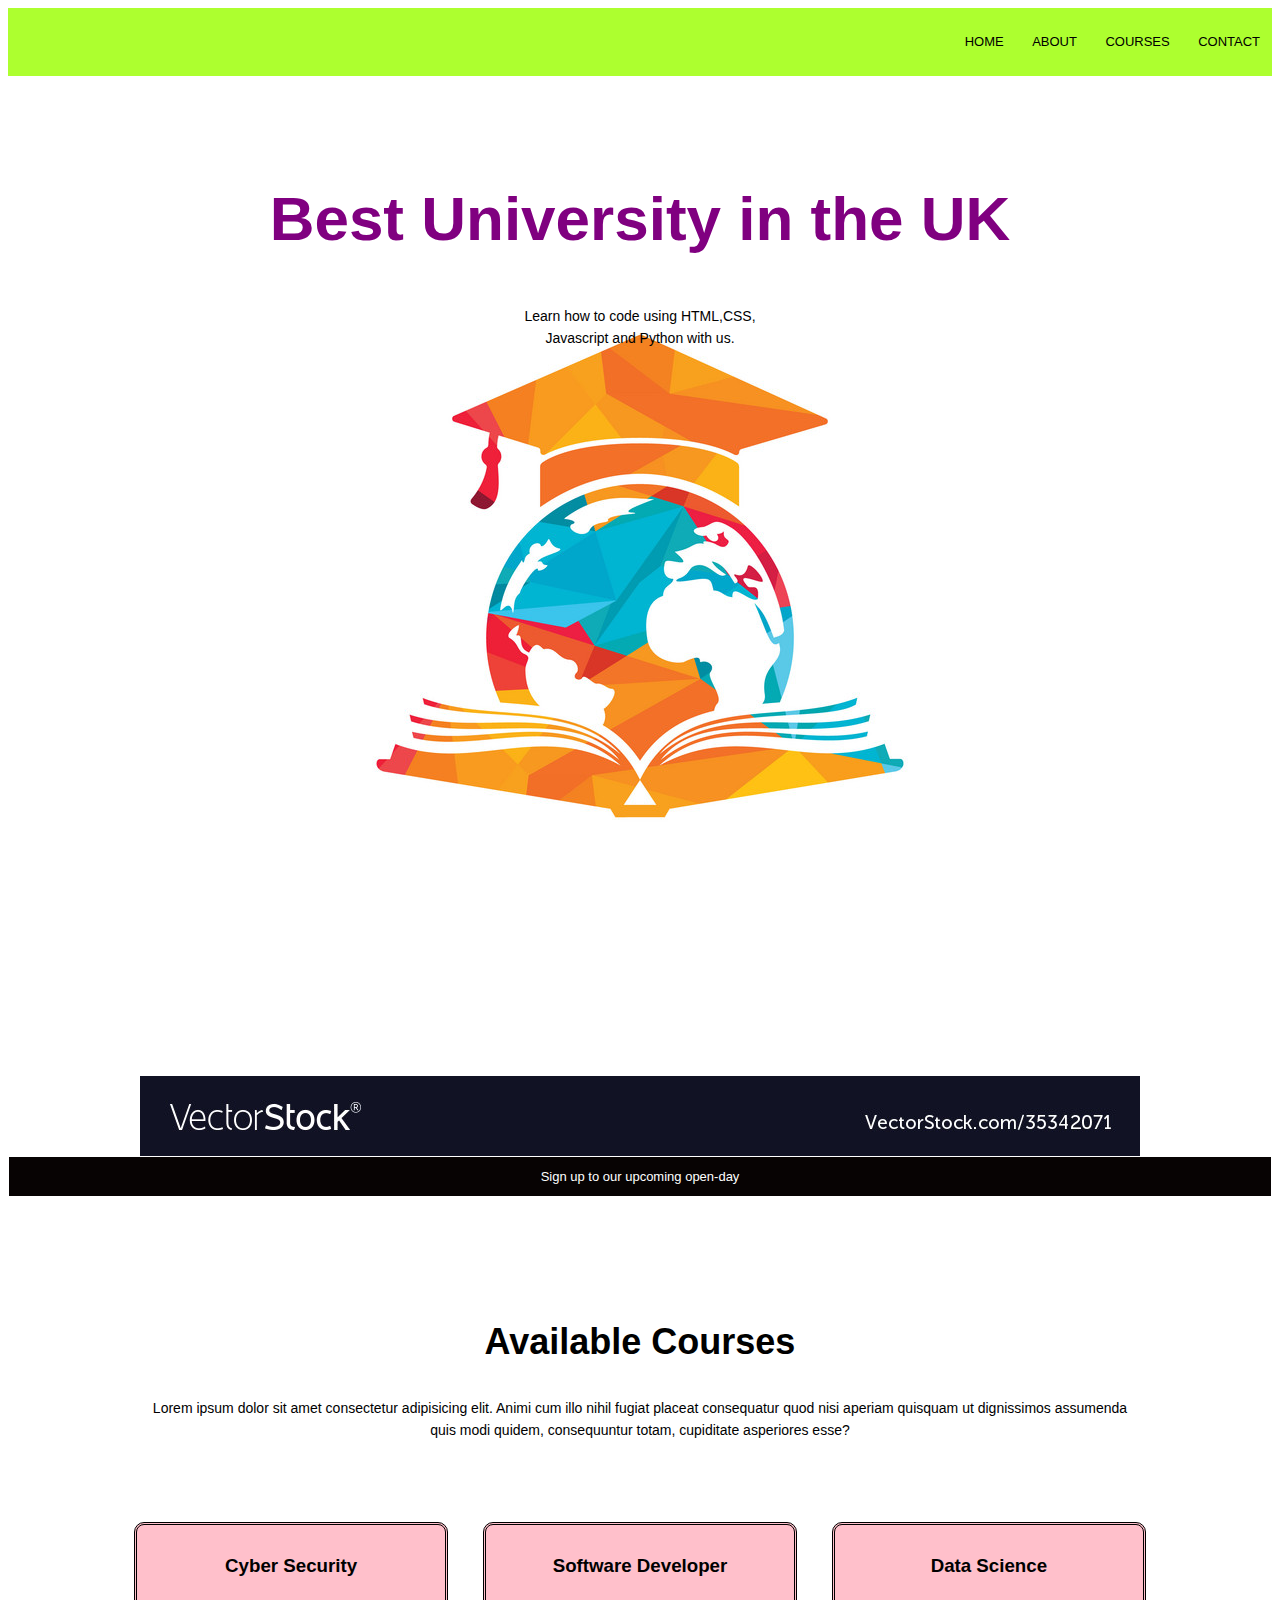
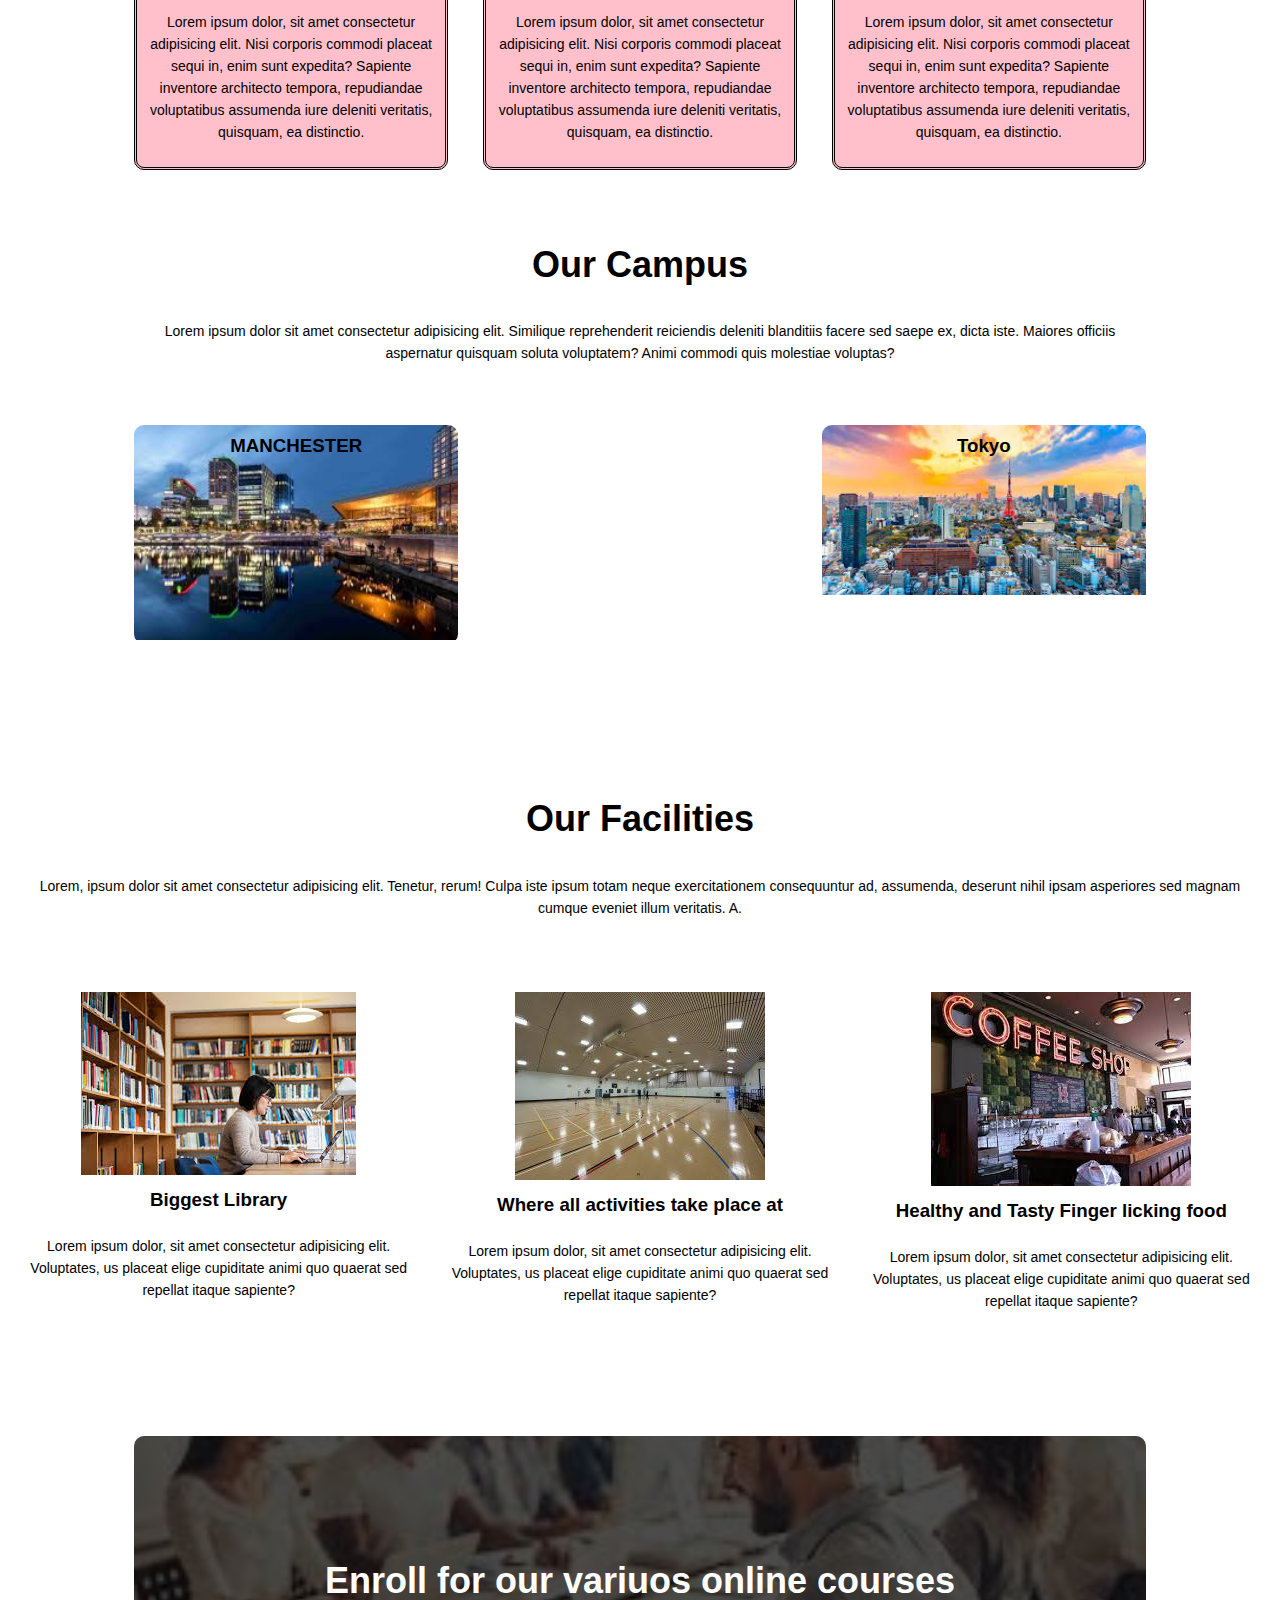
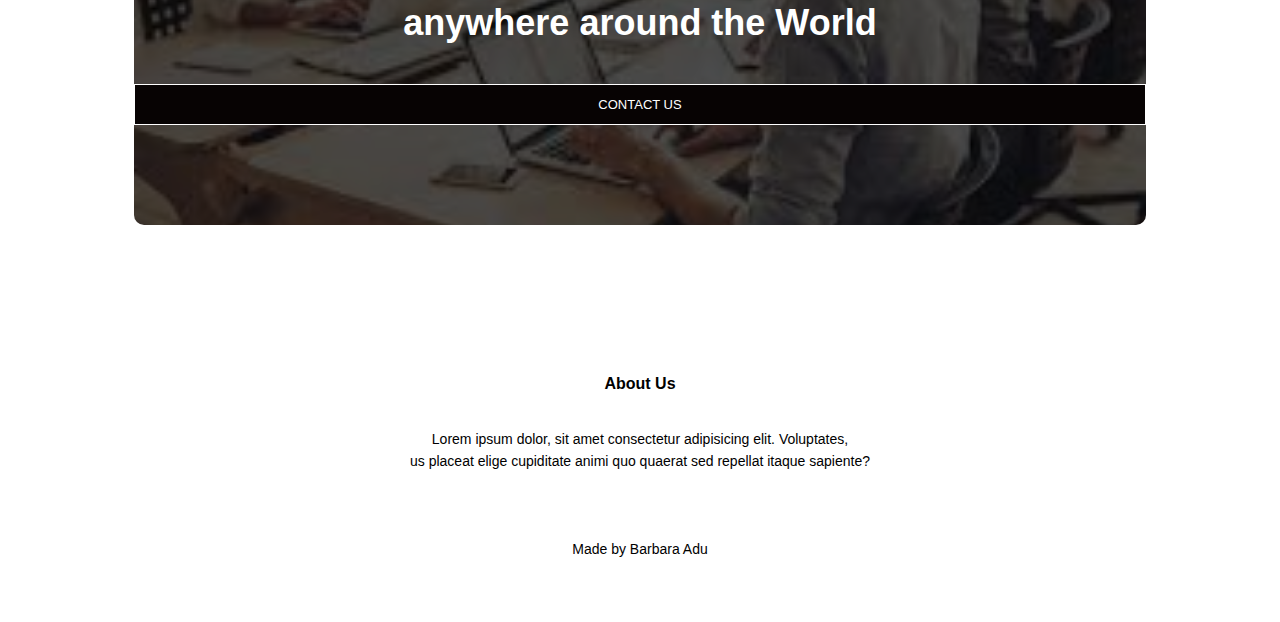
<file: index.html>
<!DOCTYPE html>
<html lang="en">

<head>
    <meta charset="UTF-8">
    <meta http-equiv="X-UA-Compatible" content="IE=edge">
    <meta name="viewport" content="width=device-width, initial-scale=1.0">
    <title>Barbara School of Tech</title>
    <link rel="stylesheet" href="style.css">
    <!-- <link rel="preconnect" href="https://fonts.googleapis.com"> 
<link rel="preconnect" href="https://fonts.gstatic.com" crossorigin> 
<link href="https://fonts.googleapis.com/css2?family=Ubuntu:ital,wght@0,400;1,300;1,700&display=swap" rel="stylesheet">
<link rel="stylesheet" href="https://fontawesome.com/icons/gratipay?s=&f=brands"> -->
</head>
<body>
    <!-- <section class="header"> -->
        <div id="nav">
            <div class="nav-links" id="navlinks">
                <ul>
                    <li><a href="index.html">HOME</a></li> 
                    <li><a href="About.html">ABOUT</a></li> 
                    <li><a href="Course.html">COURSES</a></li> 
                    <li><a href="Contact.html">CONTACT</a></li> 
                </ul>
            </div>
        </div>
        <a class="image" href="index.html"><img src="logo.jpeg"></a>

<div class="text-box">
        <h1> Best University in the UK</h1>
        <p> Learn how to code using HTML,CSS,<br>Javascript and Python with us.</p>
        
 
</div>
    <a href="" class="hero-btn">Sign up to our upcoming open-day</a>

    

    <section class="course">
        <h1>Available Courses</h1>
        <p>Lorem ipsum dolor sit amet consectetur adipisicing elit. 
        Animi cum illo nihil fugiat placeat consequatur quod nisi aperiam quisquam 
        ut dignissimos assumenda quis modi quidem, consequuntur totam, cupiditate asperiores esse?</p>
   
        <div class="row">
            <div class="course-col">
                <h3>Cyber Security</h3>
                <p>Lorem ipsum dolor, sit amet consectetur adipisicing elit.
                 Nisi corporis commodi placeat sequi in, enim sunt expedita? Sapiente inventore architecto tempora, 
                 repudiandae voluptatibus assumenda iure deleniti veritatis, quisquam, ea distinctio.</p>
        </div>
            <div class="course-col">
                    <h3>Software Developer</h3>
                    <p>Lorem ipsum dolor, sit amet consectetur adipisicing elit. 
                        Nisi corporis commodi placeat sequi in, enim sunt expedita? Sapiente inventore architecto tempora, repudiandae voluptatibus
                         assumenda iure deleniti veritatis, quisquam, ea distinctio.</p>
            </div>
            <div class="course-col">
                <h3>Data Science</h3>
                <p>Lorem ipsum dolor, sit amet consectetur adipisicing elit.
                     Nisi corporis commodi placeat sequi in, enim sunt expedita? Sapiente inventore architecto 
                     tempora, repudiandae voluptatibus assumenda iure deleniti veritatis, quisquam, ea distinctio.</p>
   

</div>
</section>

    <section class="campus">
        <h1>Our Campus</h1>
        <p>Lorem ipsum dolor sit amet consectetur adipisicing elit. Similique reprehenderit 
            reiciendis deleniti blanditiis facere sed saepe ex, dicta iste. Maiores officiis aspernatur quisquam soluta voluptatem? Animi commodi quis molestiae voluptas?</p>
    
        <div class="row">
            <div class="campus-col">
                <img src="manchester.jpeg">
                <div class="layer">
                    <h3> MANCHESTER</h3>
        </div>
        </div>
        <div class="campus-col">
            <img src="Tokyo.jpeg">
            <div class="layer">
                <h3>Tokyo</h3>

</div>
    </section>

    <section class="facilities">
        <h1>Our Facilities</h1>
        <p>Lorem, ipsum dolor sit amet consectetur adipisicing elit. 
            Tenetur, rerum! Culpa iste ipsum totam neque exercitationem consequuntur ad, assumenda, deserunt nihil ipsam asperiores sed magnam cumque eveniet illum veritatis. A.</p>

    <div class="row">
         <div class="facilities-col">
            <img src="library.jpeg">
            <h3>Biggest Library</h3>
            <p>Lorem ipsum dolor, sit amet consectetur adipisicing elit. Voluptates, 
            us placeat elige cupiditate animi quo quaerat sed repellat itaque sapiente?</p>
         </div>
             <div class="facilities-col">
       <img src="sportcenter.jpeg">
            <h3>Where all activities take place at</h3>
            <p>Lorem ipsum dolor, sit amet consectetur adipisicing elit. Voluptates, 
            us placeat elige cupiditate animi quo quaerat sed repellat itaque sapiente?</p>
         </div>
         <div class="facilities-col">
            <img src="coffeeshop.jpeg">
            <h3>Healthy and Tasty Finger licking food</h3>
            <p>Lorem ipsum dolor, sit amet consectetur adipisicing elit. Voluptates, 
            us placeat elige cupiditate animi quo quaerat sed repellat itaque sapiente?</p>
         </div>
    </section>

<section class="cta">
    <h1>Enroll for our variuos online courses<br>anywhere around the World</h1>
    <a href="" class="hero-btn">CONTACT US</a>
</section>

<section class="footer">
    <h4>About Us</h4>
    <p>Lorem ipsum dolor, sit amet consectetur adipisicing elit. Voluptates, <br>
            us placeat elige cupiditate animi quo quaerat sed repellat itaque sapiente?</p>
            <div class="icons">
            <i class="fa fa-facebook"></i>
            <i class="fa-brands fa-facebook"></i>
            <i class="fa-brands fa-twitter"></i>
            <div>
                <p> Made by Barbara Adu</p>
            </section>

            


</div>
</div>
    
    </section>


</section>
        


    </Script>


            
</body>
 </html>
          
            
            </div>






        </div>
        
        </section>
</file>
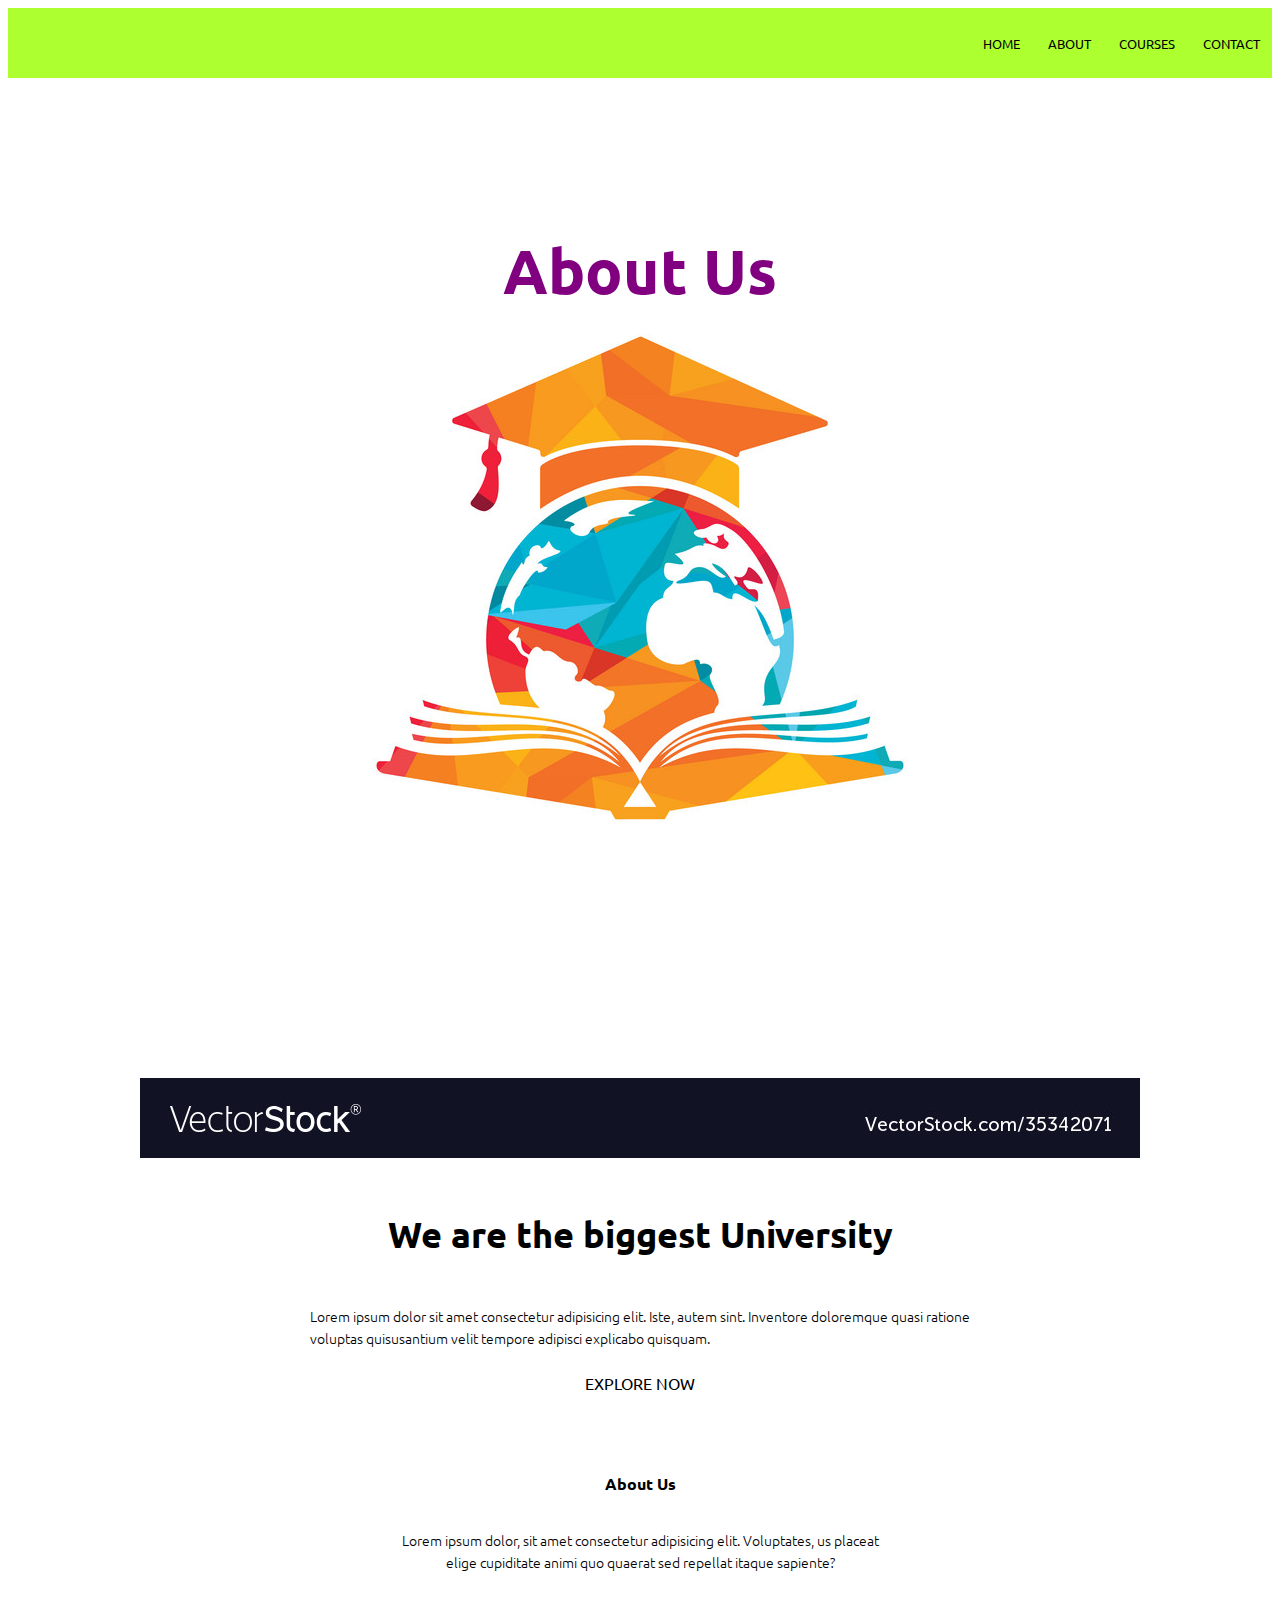
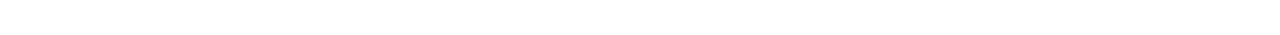
<file: About.html>
<!DOCTYPE html>
<html lang="en">

<head>
    <meta charset="UTF-8">
    <meta http-equiv="X-UA-Compatible" content="IE=edge">
    <meta name="viewport" content="width=device-width, initial-scale=1.0">
    <title>Barbara School of Tech</title>
    <link rel="stylesheet" href="style.css">
    <link rel="preconnect" href="https://fonts.googleapis.com"> 
<link rel="preconnect" href="https://fonts.gstatic.com" crossorigin> 
<link href="https://fonts.googleapis.com/css2?family=Ubuntu:ital,wght@0,400;1,300;1,700&display=swap" rel="stylesheet">

</head>
<body>
    <!-- <section class="sub-header"> -->
        <div id="nav">
            
            <div class="nav-links" id="navlinks">
                <ul>
                    <li><a href="index.html">HOME</a></li> 
                    <li><a href="About.html">ABOUT</a></li> 
                    <li><a href="Course.html">COURSES</a></li> 
                    <li><a href="Contact.html">CONTACT</a></li> 
                </ul>
            </div>
        </div>

      
           <a class="image" href="index.html"><img src="logo.jpeg"></a> 
            
      <div class="text-box">
        <h1> About Us</h1>
      </div>
                <div class="about-col">
                    <h1> We are the biggest University</h1>
                    <p>Lorem ipsum dolor sit amet consectetur adipisicing elit. Iste, autem sint. Inventore doloremque quasi ratione <br> voluptas quisusantium velit tempore adipisci explicabo quisquam.</p>
                <a heref="">EXPLORE NOW</a>
                </div>
            <div img src="contact.jpeg">
            </div>

</section>

<section class="footer">
    <h4>About Us</h4>
    
    <p>Lorem ipsum dolor, sit amet consectetur adipisicing elit. Voluptates, 
            us placeat<br> elige cupiditate animi quo quaerat sed repellat itaque sapiente?</p>

</div>
    
    </section>
</file>
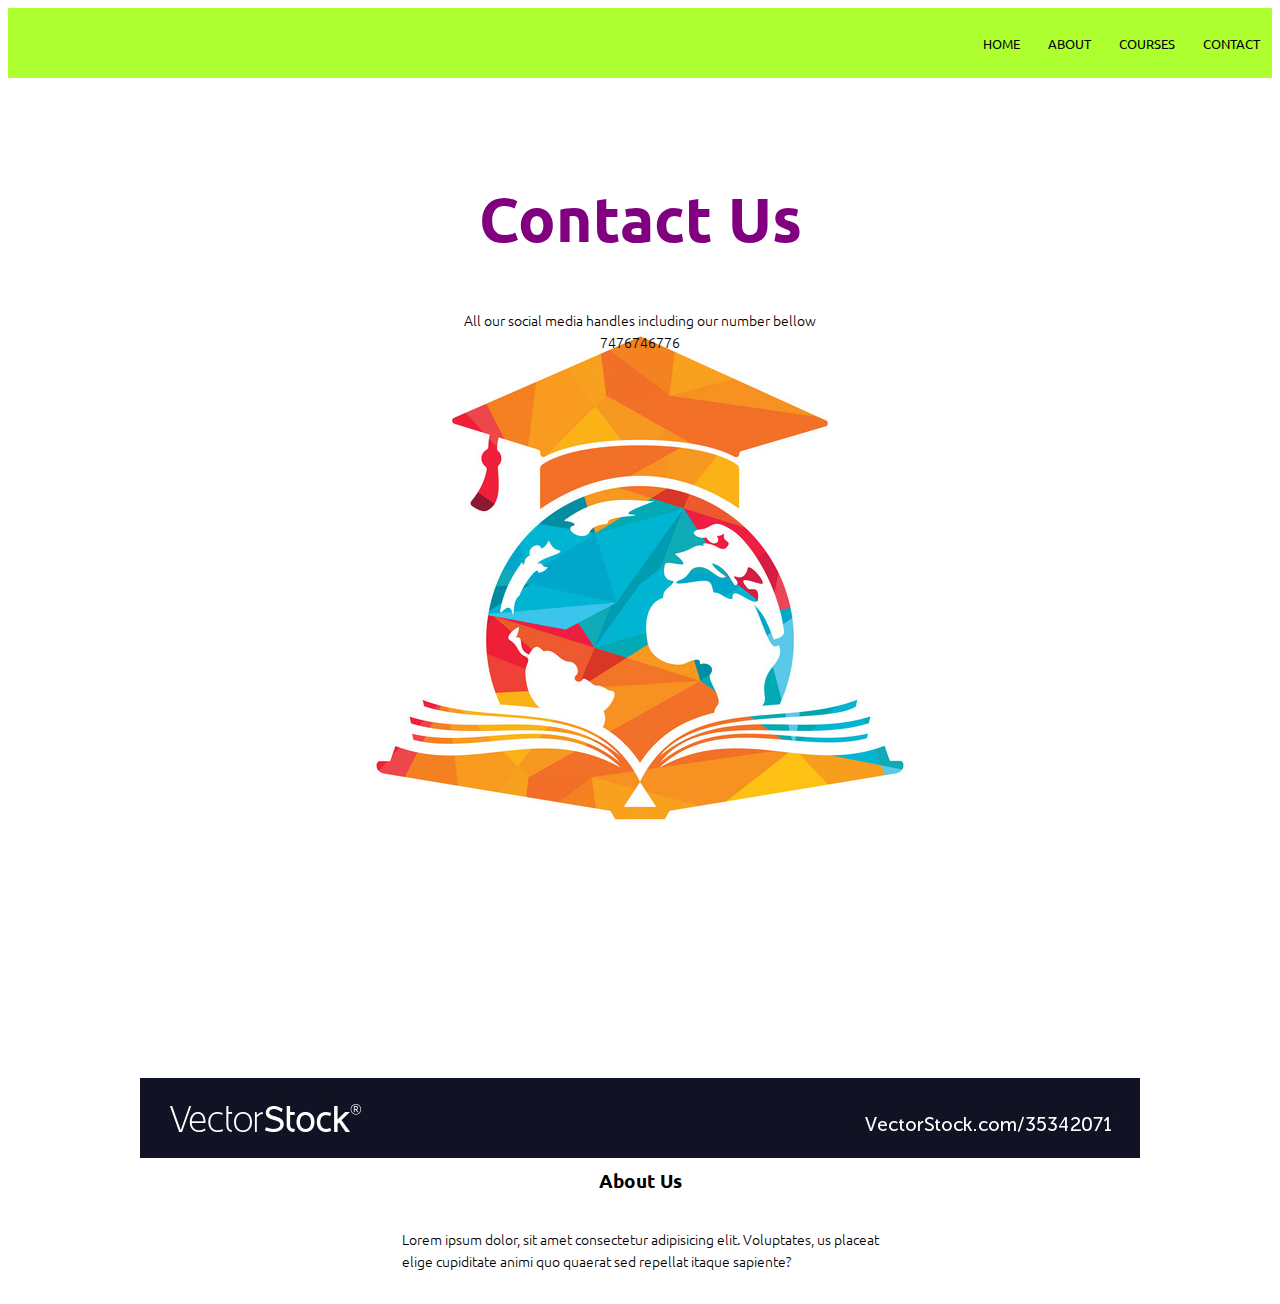
<file: Contact.html>
<!DOCTYPE html>
<html lang="en">
<head>
    <meta charset="UTF-8">
    <meta http-equiv="X-UA-Compatible" content="IE=edge">
    <meta name="viewport" content="width=device-width, initial-scale=1.0">
    <title>Barbara School of Tech</title>
    <link rel="stylesheet" href="style.css">
    <link rel="preconnect" href="https://fonts.googleapis.com"> 
<link rel="preconnect" href="https://fonts.gstatic.com" crossorigin> 
<link href="https://fonts.googleapis.com/css2?family=Ubuntu:ital,wght@0,400;1,300;1,700&display=swap" rel="stylesheet">

</head>
<body>
    <div id="nav">
        
        <div class="nav-links" id="navlinks">
            <ul>
                <li><a href="index.html">HOME</a></li> 
                <li><a href="About.html">ABOUT</a></li> 
                <li><a href="Course.html">COURSES</a></li> 
                <li><a href="Contact.html">CONTACT</a></li> 
            </ul>
        </div>
        </div>


        <a class="image" href="index.html"><img src="logo.jpeg"></a>
<div class="text-box">        
        <h1>Contact Us</h1>
        <p> All our social media handles including our number bellow<br>7476746776</p>
    

</div>
<div class="about">
    <h3>About Us</h3>
    
    <p>Lorem ipsum dolor, sit amet consectetur adipisicing elit. Voluptates, 
            us placeat<br> elige cupiditate animi quo quaerat sed repellat itaque sapiente?</p>
</div>
    
</body>
</html>
</file>
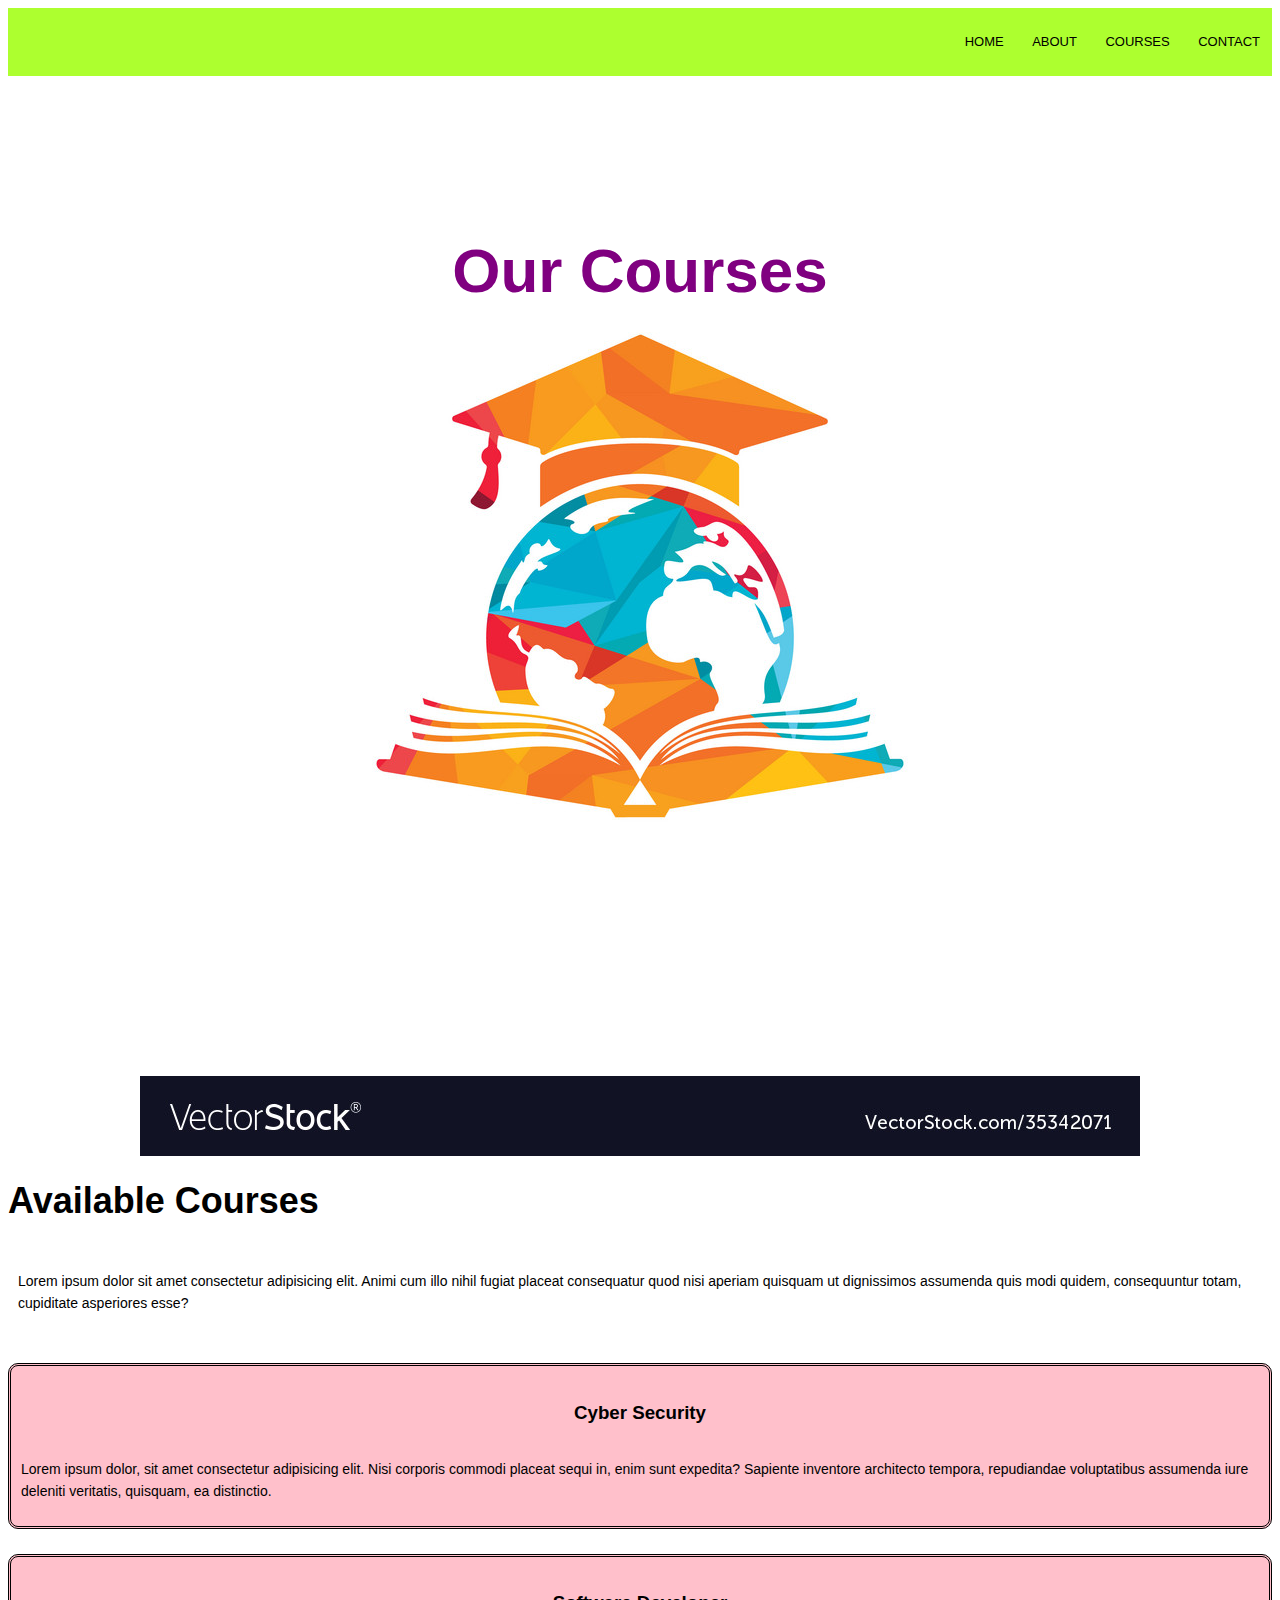
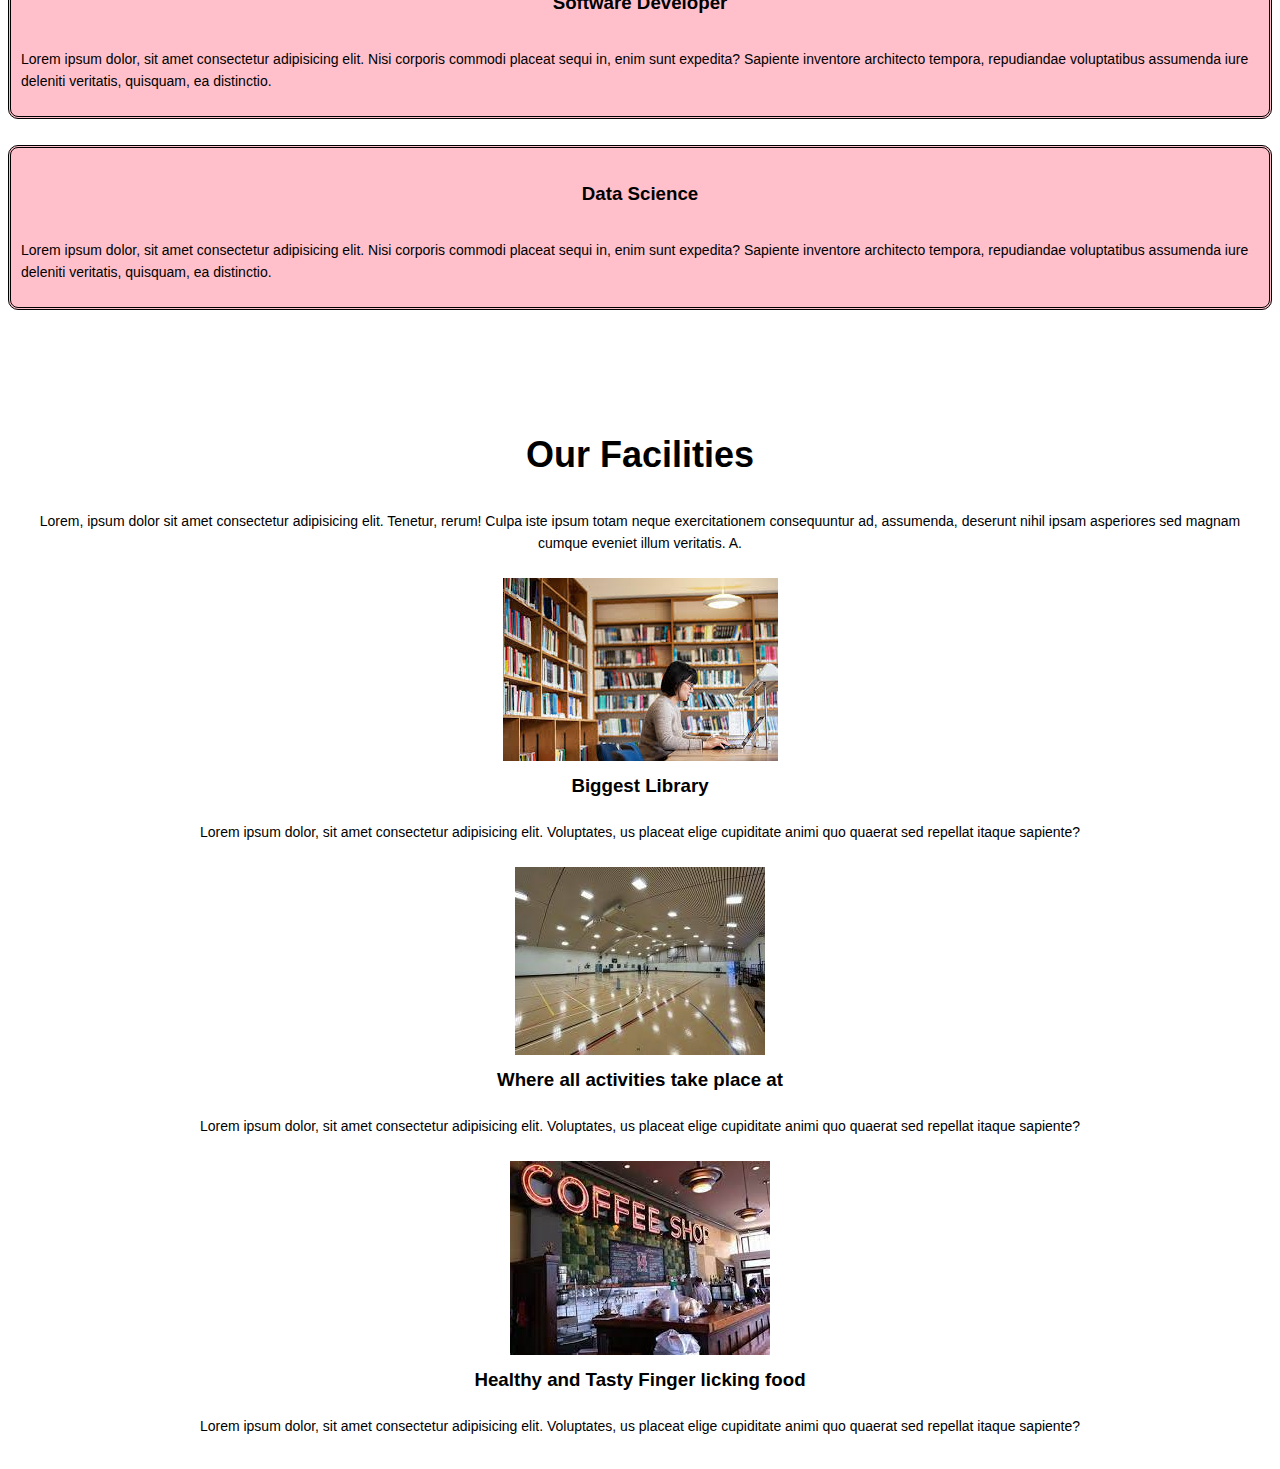
<file: Course.html>
<!DOCTYPE html>
<html lang="en">
<head>
    <meta charset="UTF-8">
    <meta http-equiv="X-UA-Compatible" content="IE=edge">
    <meta name="viewport" content="width=device-width, initial-scale=1.0">
    <link rel="stylesheet" href="style.css">
    <link rel="preconnect" href="https://fonts.googleapis.com"> 
<link rel="preconnect" href="https://fonts.gstatic.com" crossorigin> 
    <title>Document</title>
</head>
<body>
    <div id="nav">
        <div class="nav-links" id="navlinks">
            <ul>
                <li><a href="index.html">HOME</a></li> 
                <li><a href="About.html">ABOUT</a></li> 
                <li><a href="Course.html">COURSES</a></li> 
                <li><a href="Contact.html">CONTACT</a></li> 
            </ul>
        </div>
    </div>
    
        <a class="image" href="index.html"><img src="logo.jpeg"></a>
       
    </div>

    <div class="text-box">    
        <h1>Our Courses</h1>
    </div>

            <h1>Available Courses</h1>
            <p>Lorem ipsum dolor sit amet consectetur adipisicing elit. 
            Animi cum illo nihil fugiat placeat consequatur quod nisi aperiam quisquam 
            ut dignissimos assumenda quis modi quidem, consequuntur totam, cupiditate asperiores esse?</p>
            
            
                <div class="course-col">
                    <h3>Cyber Security</h3>
                    <p>Lorem ipsum dolor, sit amet consectetur adipisicing elit.
                     Nisi corporis commodi placeat sequi in, enim sunt expedita? Sapiente inventore architecto tempora, 
                     repudiandae voluptatibus assumenda iure deleniti veritatis, quisquam, ea distinctio.</p>
                    </div>
                <div class="course-col">
                        <h3>Software Developer</h3>
                        <p>Lorem ipsum dolor, sit amet consectetur adipisicing elit. 
                            Nisi corporis commodi placeat sequi in, enim sunt expedita? Sapiente inventore architecto tempora, repudiandae voluptatibus
                             assumenda iure deleniti veritatis, quisquam, ea distinctio.</p>
                            </div>
                            <div class="course-col">
                    <h3>Data Science</h3>
                    <p>Lorem ipsum dolor, sit amet consectetur adipisicing elit.
                         Nisi corporis commodi placeat sequi in, enim sunt expedita? Sapiente inventore architecto 
                         tempora, repudiandae voluptatibus assumenda iure deleniti veritatis, quisquam, ea distinctio.</p>
                    </div>
    

    <section class="facilities">
        <h1>Our Facilities</h1>
        <p>Lorem, ipsum dolor sit amet consectetur adipisicing elit. 
            Tenetur, rerum! Culpa iste ipsum totam neque exercitationem consequuntur ad, assumenda, deserunt nihil ipsam asperiores sed magnam cumque eveniet illum veritatis. A.</p>

 
            <img src="library.jpeg">
            <h3>Biggest Library</h3>
            <p>Lorem ipsum dolor, sit amet consectetur adipisicing elit. Voluptates, 
            us placeat elige cupiditate animi quo quaerat sed repellat itaque sapiente?</p>
         


       <img src="sportcenter.jpeg">
            <h3>Where all activities take place at</h3>
            <p>Lorem ipsum dolor, sit amet consectetur adipisicing elit. Voluptates, 
            us placeat elige cupiditate animi quo quaerat sed repellat itaque sapiente?</p>
        
            <img src="coffeeshop.jpeg">
            <h3>Healthy and Tasty Finger licking food</h3>
            <p>Lorem ipsum dolor, sit amet consectetur adipisicing elit. Voluptates, 
            us placeat elige cupiditate animi quo quaerat sed repellat itaque sapiente?</p>
         </div>
        </section>
    </div>
</body>
</html>
</file>
<file: style.css>
*{
    font-family: 'Ubuntu', sans-serif;
}
body{
    display:flex;
    flex-direction: column;
    flex-wrap:wrap;
    justify-content: center;
}

#nav{
    align-items:center;
    display:flex;
    
    background-color:greenyellow;
}

#nav a{
    text-decoration: none;
    color:black;
}

#nav a:hover{
    color:blue;
}

.header{
    min-height: 100vh;
    width: 100%;
    background-image: linear-gradient(rgba(4,9,30,0.7),rgba(4,9,30,0.7)),url(Banner.jpeg);
    background-position: center;
    background-size: cover;
    position: relative;
}
nav{
    display: flex;
    padding: 2% 6%;
    justify-content: space-between;
    align-items: center;
}
nav img{
    width: 50px;
}
.nav-links{
    flex: 1;
    text-align: right;
}
.nav-links ul li{
    list-style: none;
    display: inline-block;
    padding: 8px 12px;
    position: relative;
}
.nav-links ul li a{
    color:brown;
    text-decoration: none;
    font-size: 13px;
}
.nav-links ul li::after{
    content: '';
    width: 0%;
    height: 2px;
    background: rosybrown;
    display: block;
    margin: auto;
    transition: 0.5s;
}
.nav-links ul li:hover::after{
    width: 100%;
}
.text-box{
    width: 90%;
    color: purple;
    position: absolute;
    top: 30%;
    left: 50%;
    transform: translate(-50%,-50%);
    text-align: center;
}
.text-box h1{
    font-size: 62px;
}
.text-box p{
    margin: 10px 0 40px;
    font-size: 14px;
    color: black;
}

.image {
    display:flex;
    justify-content: center;
    height:90%;
}
.hero-btn{
    display: flex;
    justify-content: center;
    text-decoration: none;
    color: white;
    border: 1px solid white;
    padding: 12px 34px;
    font-size: 13px;
    background-color: rgb(7, 3, 3);
    cursor: pointer;
}
.hero-btn:hover{
    border: 1px solid rosybrown;
    background: rosybrown;
    transition: 1s;
}
.course{
    width: 80%;
    margin: auto;
    text-align: center;
    padding-top: 100px;
}
h1{
    font-size: 36px;
    font-weight: 600;
}
p{
    color: black;
    font-size: 14px;
    font-weight: 300;
    line-height: 22px;
    padding: 10px;
}
.row{
    margin-top: 5%;
    display: flex;
    justify-content: space-between;
}
.course-col{
    display:flex;
    flex-direction:column;
    flex-basis: 31%;
    background: pink;
    border-radius: 10px;
    border-style:double;
    padding-top:2%;
    margin-top:2%;
    box-sizing: border-box;
    transition: 0.5s;
}

h3{
    display:flex;
    justify-content:center;
    text-align: center;
    font-weight: 600;
    margin: 10px 0;
}
.course-col:hover{
    box-shadow: 0 0 20px 0px rgba(0,0,0,0.2);
}
.campus{
    width: 80%;
    margin: auto;
    text-align: center;
    padding-top: 50px;
}
.campus-col{
    flex-basis: 32%;
    border-radius: 10px;
    margin-bottom: 30px;
    position: relative;
    overflow: hidden;
}
.campus-col img{
    width: 100%;
}
.layer{
    background: transparent;
    height: 100%;
    width: 100%;
    position: absolute;
    top: 0;
    left: 0;
    
}
.layer:hover{
    background: rgba(4,9,30,0.7);
}
.facilities{
    text-align: center;
    padding-top: 100px;
}
.cta{
    margin: 100px auto;
    width: 80%;
    background-image: linear-gradient(rgba(0,0,0,0.7),rgba(0,0,0,0.7)),url(contact.jpeg);
    background-position: center;
    background-size: cover;
    border-radius: 10px;
    text-align: center;
    padding: 100px 0;
}
.cta h1{
    color: white;
    margin-bottom: 40px;
    padding: 0;
}
.footer{
    width: 100%;
    text-align: center;
    padding: 30px 0;
}
.footer h4{
    margin-bottom: 25px;
    margin-top: 20px;
    font-weight: 600;
}
.icons .fa{
    color: firebrick;
    margin: 0 13px;
    cursor: pointer;
    padding: 18px 0;
}
.sub-header{
    height: 50vh;
    width: 100%;
    background-image: linear-gradient(rgba(4,9,30,0.7),rgba(4,9,30,0.7)),url(background.jpeg);
    background-position: center;
    background-size: cover;
    text-align: center;
    color: white;
}
.sub-header h1{
    margin-top: 100px;
}

.about{
    display:flex;
    justify-content:center;
    flex-direction:column;
    flex-wrap:wrap;
    align-items:center;
}
.about-us{
    width: 80%;
    margin: auto;
    padding-top: 80px;
    padding-bottom: 50px;
}
.about-col{
    display:flex;
    justify-content:center;
    flex-direction:column;
    align-items:center;
    flex-basis: 48%;
    padding: 30px 2px;
}
.about-col img{
    width: 100%;
}
.about- col h1{
    padding-top: 0;
}
.contact us{
    width: 80%;
    margin: auto;
    padding-top: 80px;
    padding-bottom: 50px;
}
</file>
